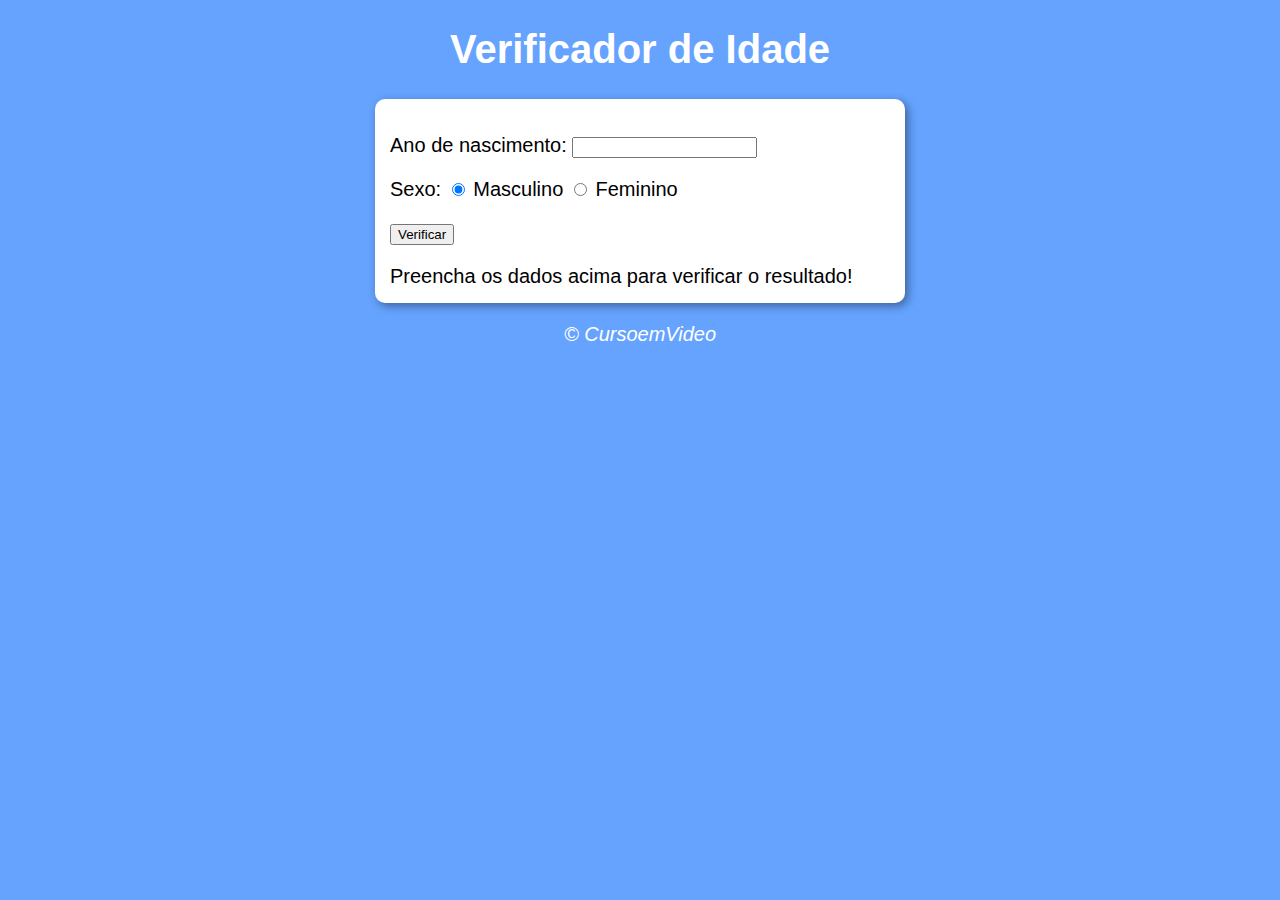
<file: aula06/idade/index.html>
<!DOCTYPE html>
<html lang="pt-br">
<head>
    <meta charset="UTF-8">
    <meta name="viewport" content="width=device-width, initial-scale=1.0">
    <title>Verificador de Idade</title>
    <link rel="stylesheet" href="estilo.css">
</head>
<body>
    <header>
        <h1>Verificador de Idade</h1>
    </header>
    <section>
        <div>
            <p>Ano de nascimento:
                <input type="number" name="txtano" id="txtano" min="0">
            </p>
            <p>Sexo:
                <input type="radio" name="radsex" id="masc" checked>
                <label for="masc">Masculino</label>
                <input type="radio" name="radsex" id="fem">
                <label for="fem">Feminino</label>
            </p>
            <p>
                <input type="button" value="Verificar" onclick="verificar()">
            </p>
        </div>
        <div id="res">
            Preencha os dados acima para verificar o resultado!
        </div>
    </section>
    <footer>
        <p>&copy; CursoemVideo</p>
    </footer>
    <script src="script.js"></script>
</body>
</html>
</file>
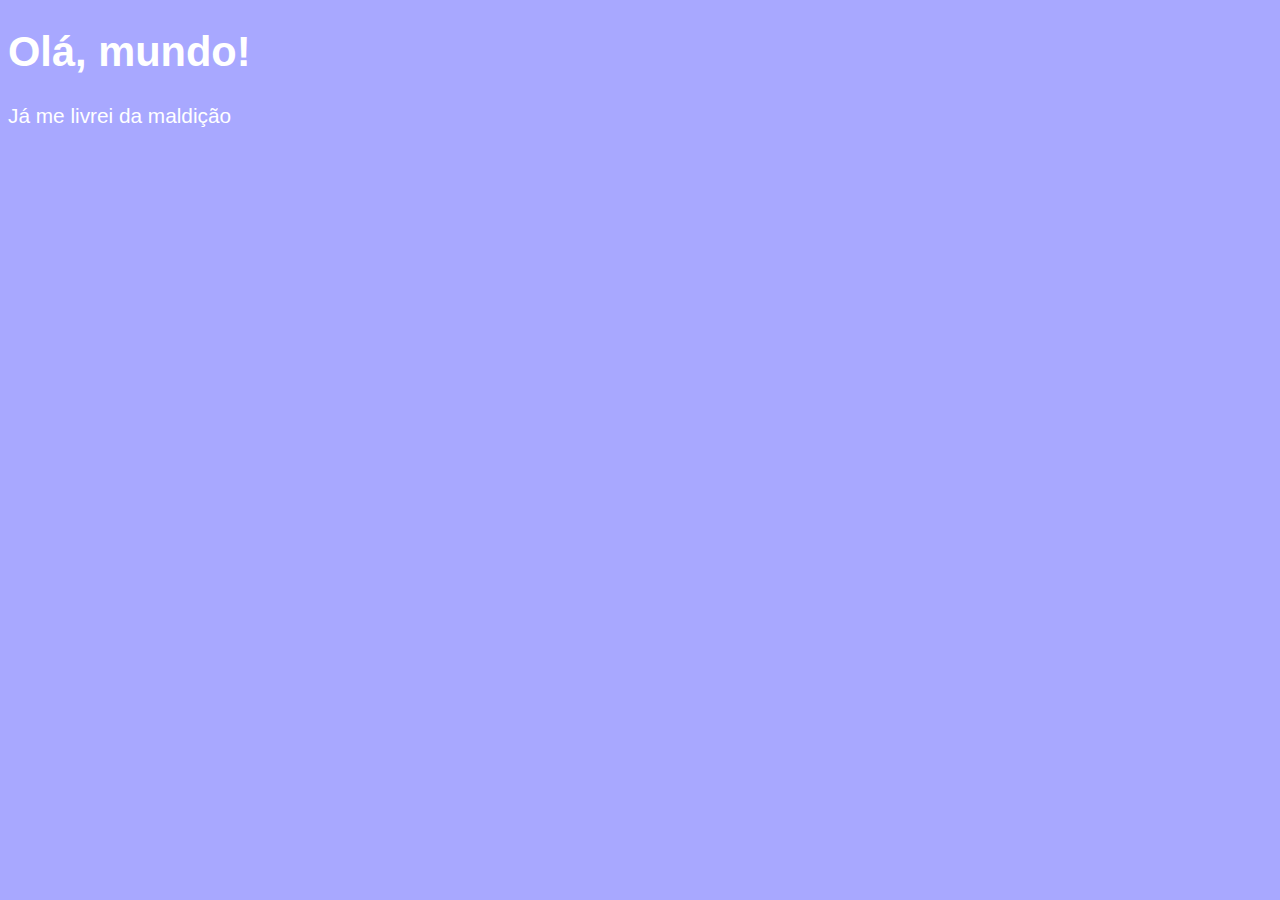
<file: aula01/ex001.html>
<!DOCTYPE html>
<html lang="pt-br">
<head>
    <meta charset="UTF-8">
    <meta name="viewport" content="width=device-width, initial-scale=1.0">
    <title>Meu primeiro programa em JS</title>
    <style>
        body {
            background-color: rgb(168, 168, 255);
            color: white;
            font-family: Arial, Helvetica, sans-serif;
            font-size: 1.3em;
        }
    </style>
</head>
<body>
    <h1>Olá, mundo!</h1>
    <p>Já me livrei da maldição</p>
    <script>

        window.alert('Minha primeira mensagem!')
        window.confirm('Está gostando de JavaScript?')
        window.prompt('Qual é seu nome?')
        
    </script>
</body>
</html>
</file>
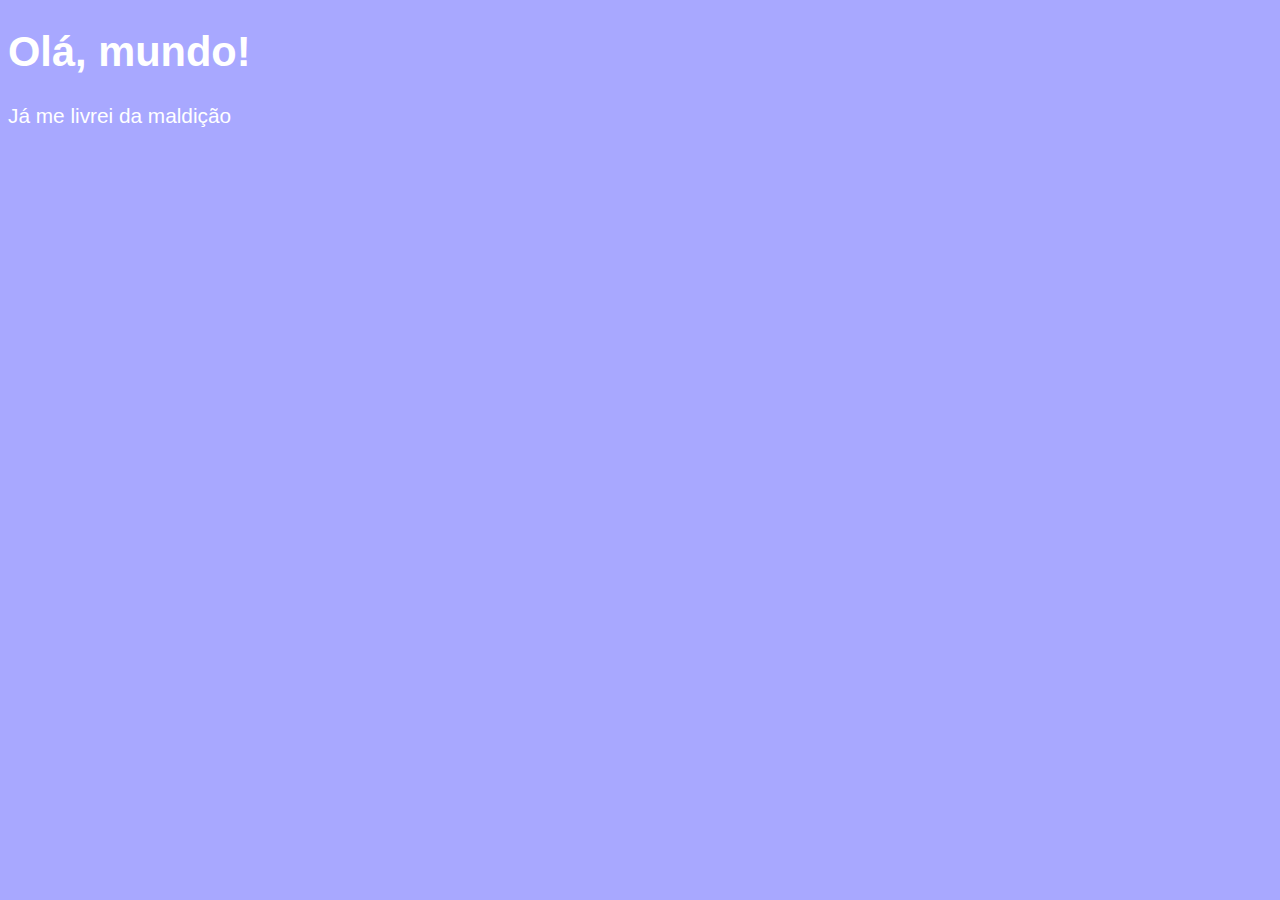
<file: aula02/ex002.html>
<!DOCTYPE html>
<html lang="pt-br">
<head>
    <meta charset="UTF-8">
    <meta name="viewport" content="width=device-width, initial-scale=1.0">
    <title>Meu primeiro programa em JS</title>
    <style>
        body { /* Comentário em CSS */
            background-color: rgb(168, 168, 255);
            color: white;
            font-family: Arial, Helvetica, sans-serif;
            font-size: 1.3em;
        }
    </style>
</head>
<body>
    <h1>Olá, mundo!</h1> <!-- Comentário em HTML -->
    <p>Já me livrei da maldição</p>
    <script>
        var nome = window.prompt('Qual é seu nome?') // Comentário em JS
        window.alert('É um grande prazer te conhecer, ' + nome + '!') // Concatenação
    </script>
</body>
</html>
</file>
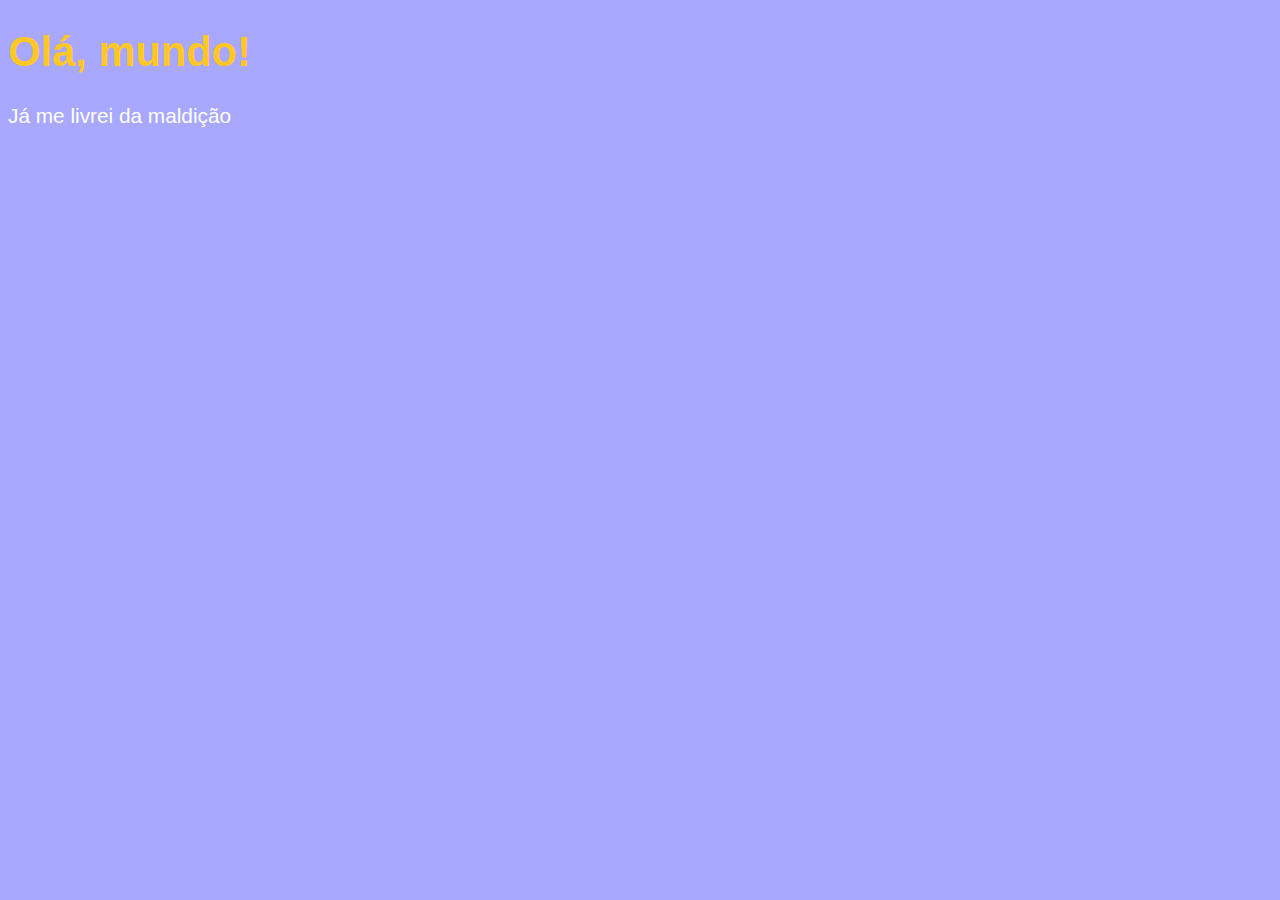
<file: aula02/ex003.html>
<!DOCTYPE html>
<html lang="pt-br">
<head>
    <meta charset="UTF-8">
    <meta name="viewport" content="width=device-width, initial-scale=1.0">
    <title>Meu primeiro programa em JS</title>
    <style>
        body { /* Comentário em CSS */
            background-color: rgb(168, 168, 255);
            color: rgb(255, 198, 40);
            font-family: Arial, Helvetica, sans-serif;
            font-size: 1.3em;
        }

        p {
            color: white;
        }
    </style>
</head>
<body>
    <h1>Olá, mundo!</h1> <!-- Comentário em HTML -->
    <p>Já me livrei da maldição</p>
    <script>
        var n1 = Number(window.prompt('Digite um número: '))
       // var n1 = Number.parseInt(window.prompt('Digite um número: '))  string e "Number.parseInt" para conversão em um número inteiro, pode usar só "parseInt" sem o Number
        var n2 = Number(window.prompt('Digite outro número: '))
       // var n2 = Number.parseInt(window.prompt('Digite outro número: '))  string e "Number.parseInt" para conversão em um número
        var s = n1 + n2
        window.alert(`A soma entre ${n1} e ${n2} é igual a ${s}`) // Com template strings
        // window.alert('A soma dos valores é: ' + String(s)) Sem template strings
        // Se quiser a soma de números quebrados colocar na conversão "Number.parseFloat()"
        // Se quiser que o JS interprete sozinho so valores recebidos como Int ou Float usar só o Number()
    </script>
</body>
</html>
</file>
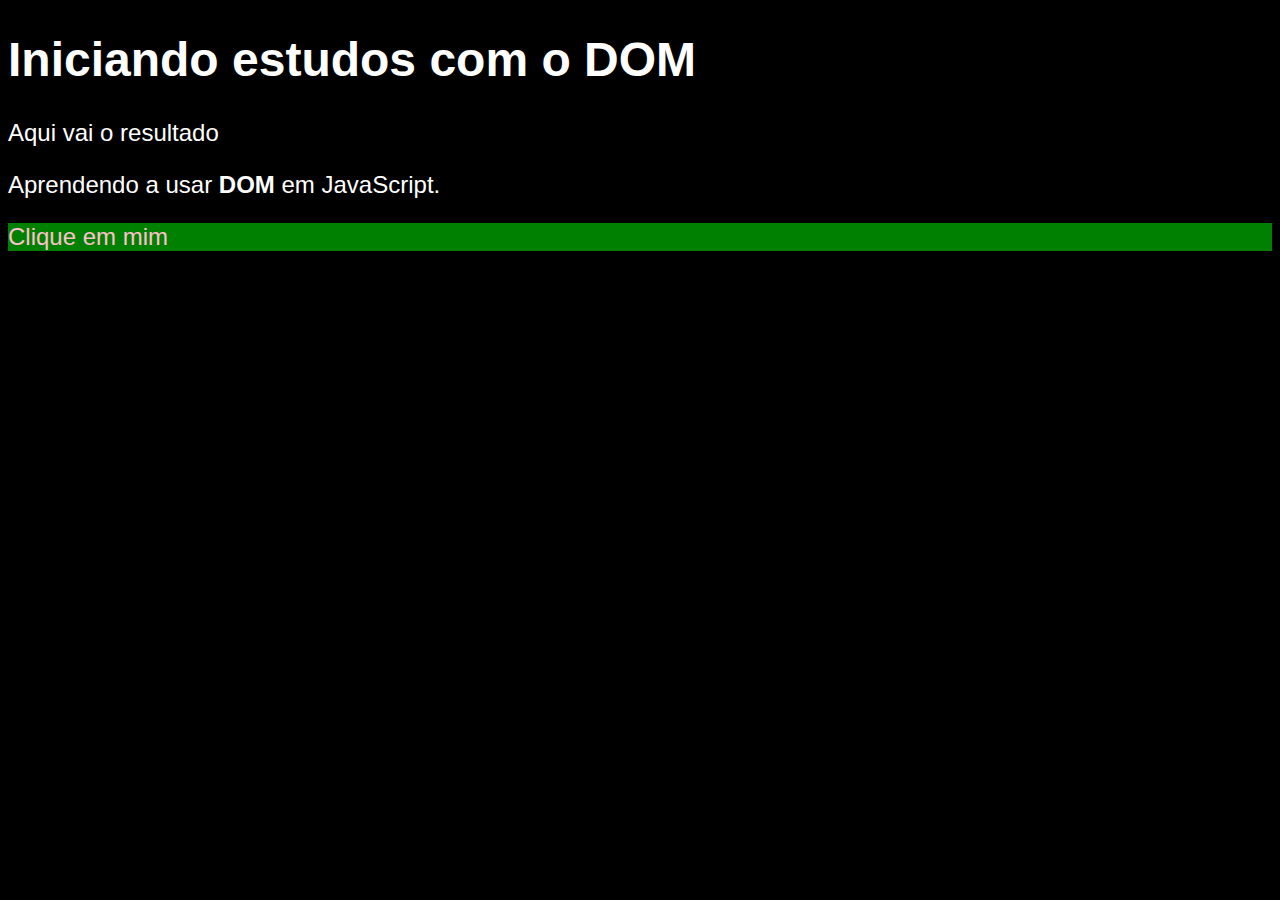
<file: aula02/ex005.html>
<!DOCTYPE html>
<html lang="pt-br">
<head>
    <meta charset="UTF-8">
    <meta name="viewport" content="width=device-width, initial-scale=1.0">
    <title>Primeiro passos com DOM</title>
    <style>
        body {
            background-color: rgb(39, 84, 167);
            color: white;
            font: normal 18pt Arial;
        }
    </style>
</head>
<body>
    <h1>Iniciando estudos com o DOM</h1>
    <p>Aqui vai o resultado</p>
    <p>Aprendendo a usar <strong>DOM</strong> em JavaScript.</p>
    <div id="msg">Clique em mim</div>
    <script>
       var corpo = window.document.body
       corpo.style.background = 'black'
       // window.document.write('Olá, Mundo!') Escrever através do DOM
       // window.document.write(window.document.charset) Buscando configurações da página
       // window.document.write(window.navigator.appName)
       // window.document.write(window.document.URL) Vendo a URL
       // var p1 = window.document.getElementsByTagName('p')[1] Selecionando um dos parágrafos pelo número, que começa do 0
       // window.document.write('Está escrito assim: ' + p1.innerText)  innerText pega o texto dentro do parágrafo
        /*
        p1.style.color = 'pink' // Selecionando sem o window alert e mudando a cor do texto do <p>
        document.write(p1.innerHTML) // Mostra o texto formatado do <p>
        var d = window.document.getElementById('msg') // Selecionando a div pelo ID
        d.style.background = 'green' // Mudando a cor do background da div
        // d.innerText = 'Estou aguardando...' Mudando o texto dentro da div
        // window.document.getElementById('msg').innerText = 'Olá' Comando completo para mudar o texto se for usar só uma vez 
        var d = window.document.getElementsByName('msg')[0] //  Selecionando a div pelo nome
        d.innerText = 'Olá'
        */
       var d = window.document.querySelector('div#msg') // Usando a sintaxe da CSS sendo id = # e classe = .
       d.style.color = 'pink'
       d.style.background = 'green'
    </script>
</body>
</html>
</file>
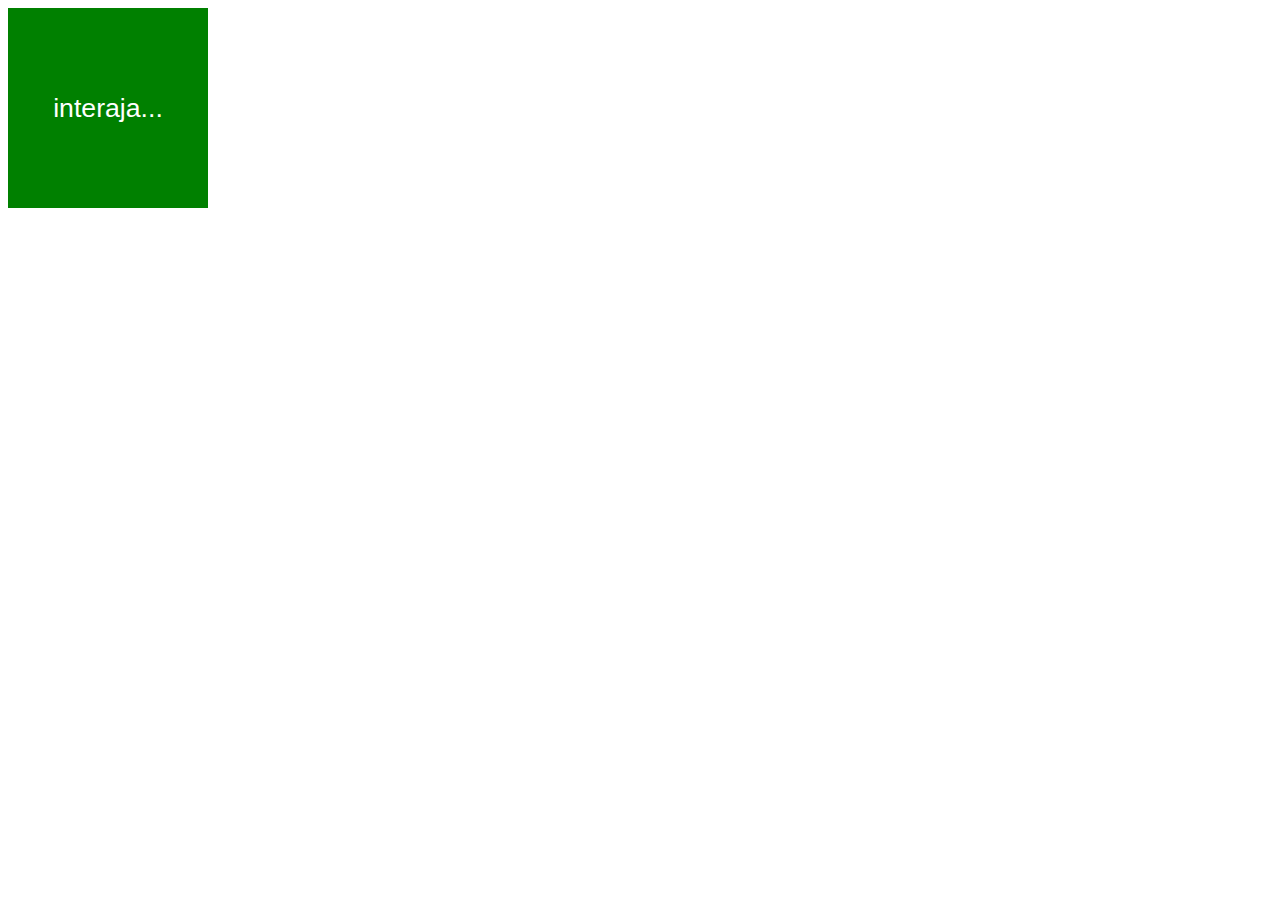
<file: aula03/ex006.html>
<!DOCTYPE html>
<html lang="pt-br">
<head>
    <meta charset="UTF-8">
    <meta name="viewport" content="width=device-width, initial-scale=1.0">
    <title>Eventos DOM</title>
    <style>
        div#area {
            font: normal 20pt Arial;
            background: green;
            color: white;
            width: 200px;
            height: 200px;
            line-height: 200px;
            text-align: center
        }
    </style>
</head>
<body>
    <div id="area">
        interaja...
    </div>
    <script>
        var a = window.document.getElementById('area')
        a.addEventListener('click', clicar)
        a.addEventListener('mouseenter', entrar)
        a.addEventListener('mouseout', sair)

        function clicar() {
            a.innerText = 'Clicou!'
            a.style.background = 'red'
        }
        function entrar() {
            a.innerText = 'Entrou!'
        }
        function sair() {
            a.innerText = 'Saiu!'
        }
    </script>
</body>
</html>
</file>
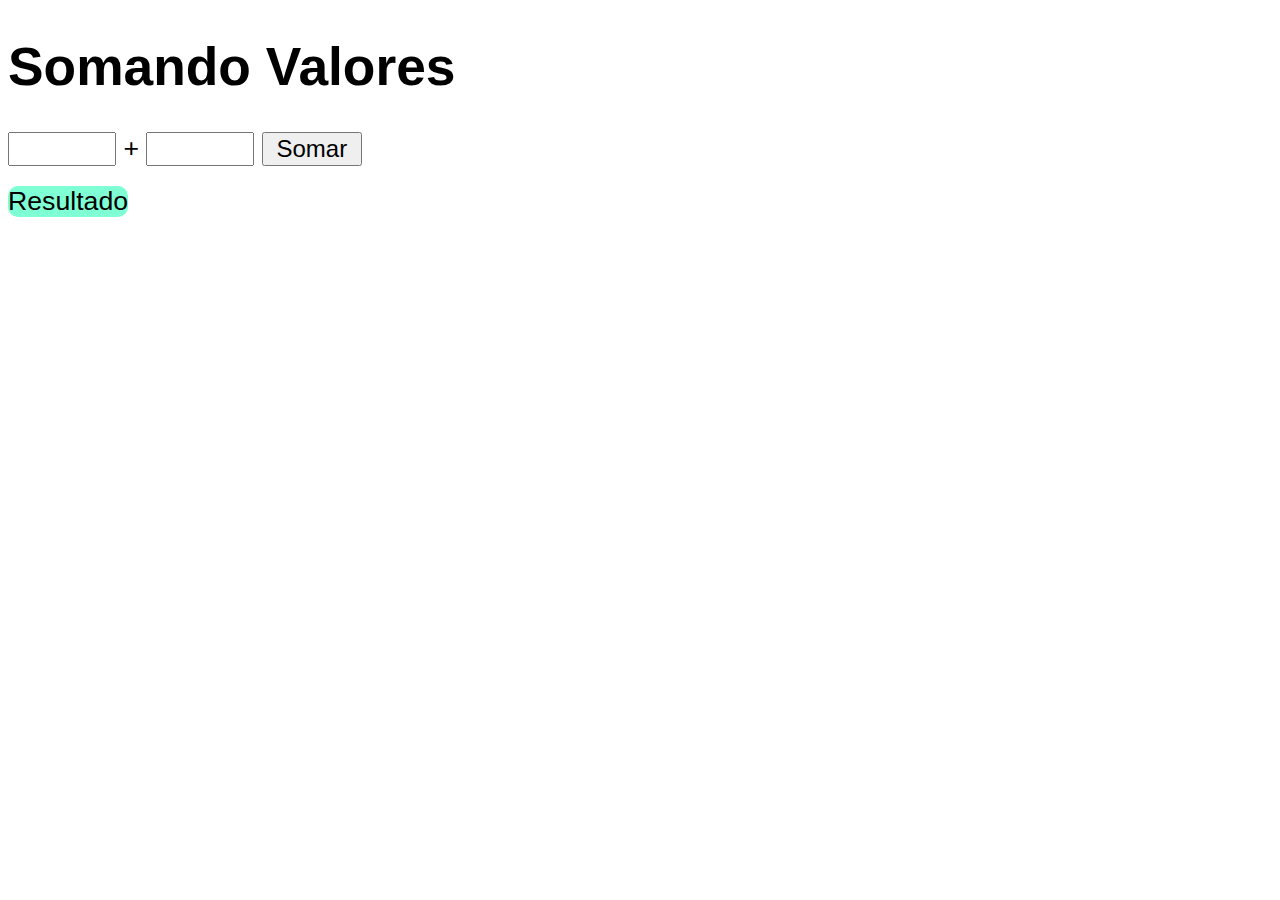
<file: aula03/ex007.html>
<!DOCTYPE html>
<html lang="pt-br">
<head>
    <meta charset="UTF-8">
    <meta name="viewport" content="width=device-width, initial-scale=1.0">
    <title>Somando Números</title>
    <style>
        body {
            font: normal 20pt Arial;
        }
        input {
            font: normal 18pt Arial;
            width: 100px;
        }
        div#res {
            margin-top: 20px;
            box-sizing: border-box;
            width: fit-content;
            border-radius: 10px;
            background-color: aquamarine;
        }
    </style>
</head>
<body>
    <h1>Somando Valores</h1>
    <input type="number" name="txtn1" id="txtn1"> +
    <input type="number" name="txtn2" id="txtn2">
    <input type="button" value="Somar" onclick="somar()">
    <div id="res">Resultado</div>
    <script>
        function somar() {
            var tn1 = window.document.getElementById('txtn1')
            var tn2 = window.document.querySelector('input#txtn2')
            var res = window.document.getElementById('res')
            var n1 = Number(tn1.value)
            var n2 = Number(tn2.value)
            var s = n1 + n2
            res.innerHTML = `A soma entre ${n1} e ${n2} é igual a <b>${s}</b>`
        }
    </script>
</body>
</html>
</file>
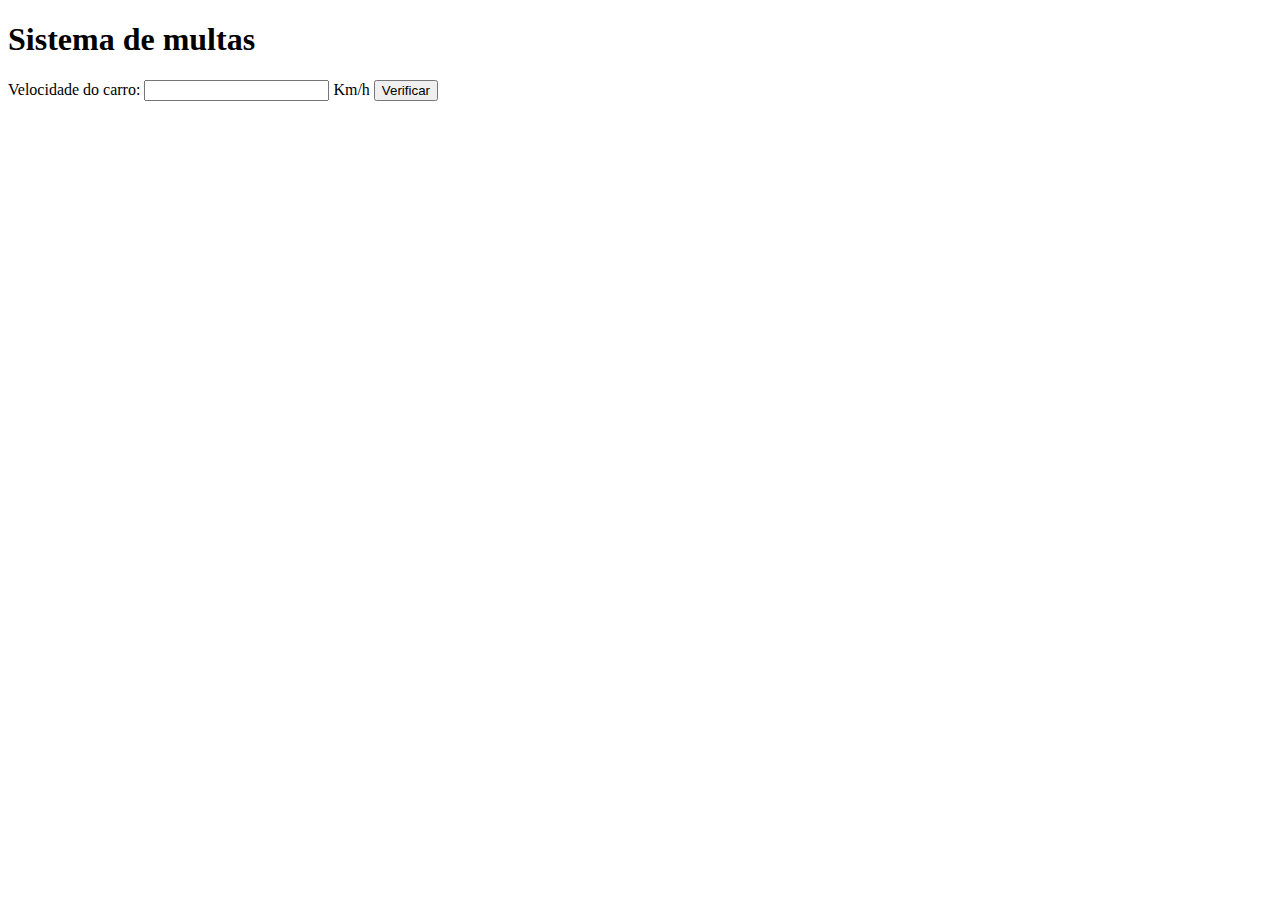
<file: aula04/ex010.html>
<!DOCTYPE html>
<html lang="pt-br">
<head>
    <meta charset="UTF-8">
    <meta name="viewport" content="width=device-width, initial-scale=1.0">
    <title>DETRAN</title>
</head>
<body>
    <h1>Sistema de multas</h1>
    Velocidade do carro: <input type="number" name="txtvel" id="txtvel"> Km/h
    <input type="button" value="Verificar" onclick="calcular()">
    <div id="res">

    </div>
    <script>
        function calcular() {
            var txtv = window.document.getElementById('txtvel')
            var res = window.document.getElementById('res')
            var vel = Number(txtv.value)
            res.innerHTML = `<p>Sua velocidade atual é de <b>${vel}</b> Km/h</p>`
            if (vel > 60) {
                res.innerHTML += `<p>Você está <b>MULTADO</b> por excesso de velocidade!</p>`
            }
            res.innerHTML += `<p>Dirija sempre com o cinto de segurança!</p>`    
        }
    </script>
</body>
</html>
</file>
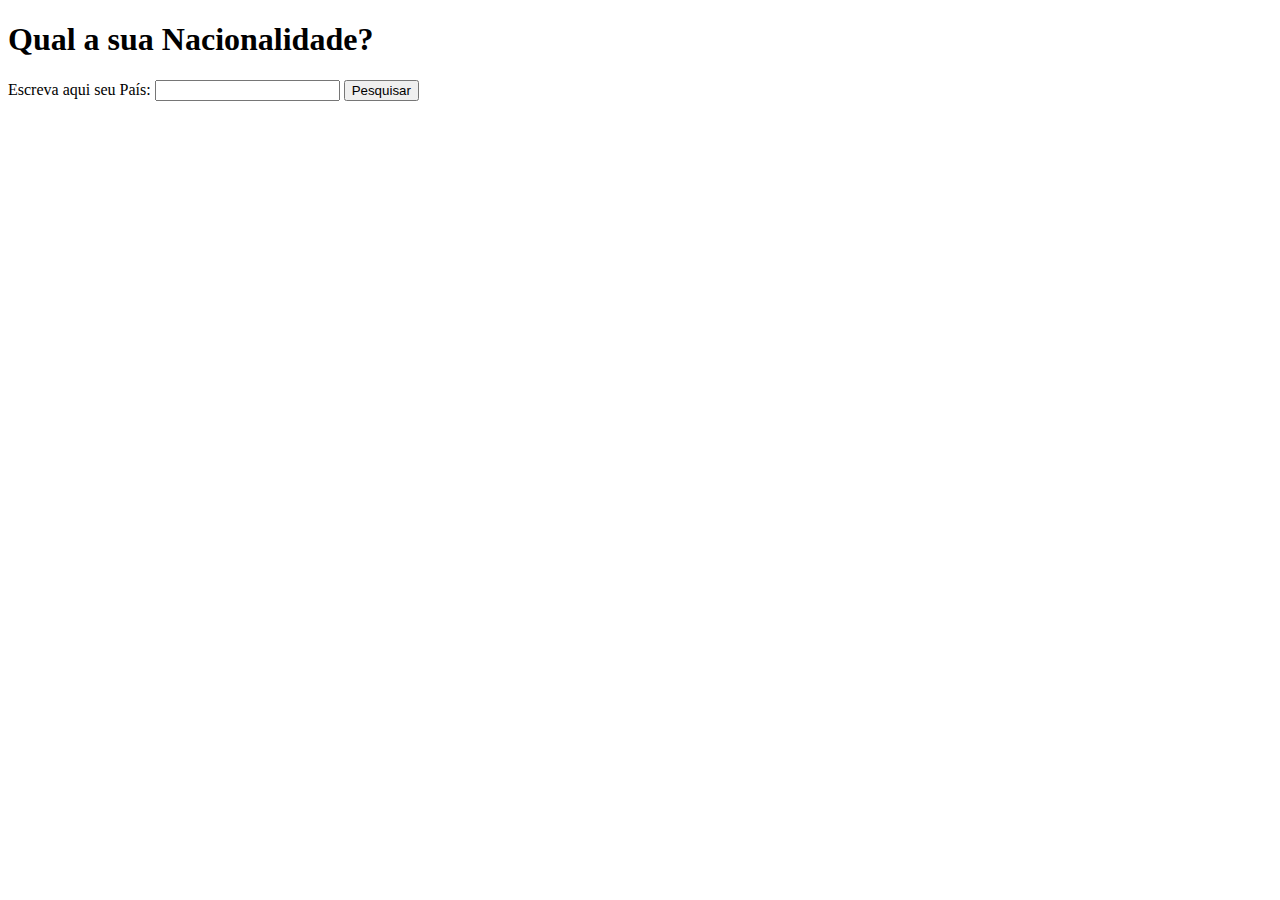
<file: aula04/ex011.html>
<!DOCTYPE html>
<html lang="pt-br">
<head>
    <meta charset="UTF-8">
    <meta name="viewport" content="width=device-width, initial-scale=1.0">
    <title>Nacionalidade</title>
</head>
<body>
    <h1>Qual a sua Nacionalidade?</h1>
    Escreva aqui seu País: <input type="text" name="tpais" id="tpais">
    <input type="button" value="Pesquisar" onclick="mostrar()">
    <div id="tnacio">

    </div>
    <script>
        function mostrar() {
            var tpais = window.document.querySelector('input#tpais')
            var nacio = window.document.querySelector('div#tnacio')
            var pais = (tpais.value) // Tem que colocar .value para fazer valer a condição
            if (pais == 'Brasil') {
                nacio.innerText = `Vivendo em ${pais}, você é Brasileiro!`
            } else {
                nacio.innerText = `Vivendo em ${pais}, você é Estrangeiro!`
            }
        }
    </script>
</body>
</html>
</file>
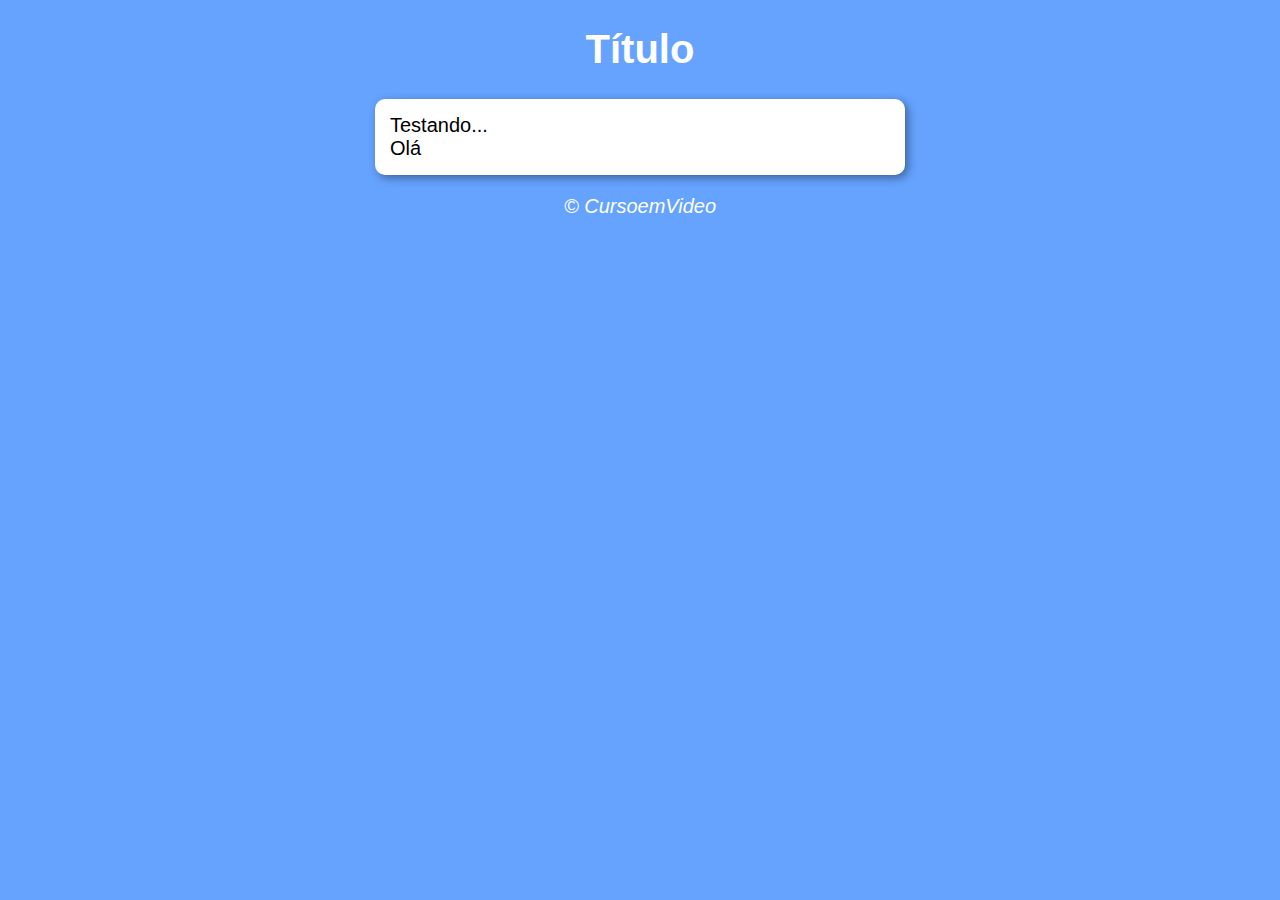
<file: aula06/modelo.html>
<!DOCTYPE html>
<html lang="pt-br">
<head>
    <meta charset="UTF-8">
    <meta name="viewport" content="width=device-width, initial-scale=1.0">
    <title>Document</title>
    <link rel="stylesheet" href="estilo.css">
</head>
<body>
    <header>
        <h1>Título</h1>
    </header>
    <section>
        <div>
            Testando...
        </div>
        <div>
            Olá
        </div>
    </section>
    <footer>
        <p>&copy; CursoemVideo</p>
    </footer>
    <script src="script.js"></script>
</body>
</html>
</file>
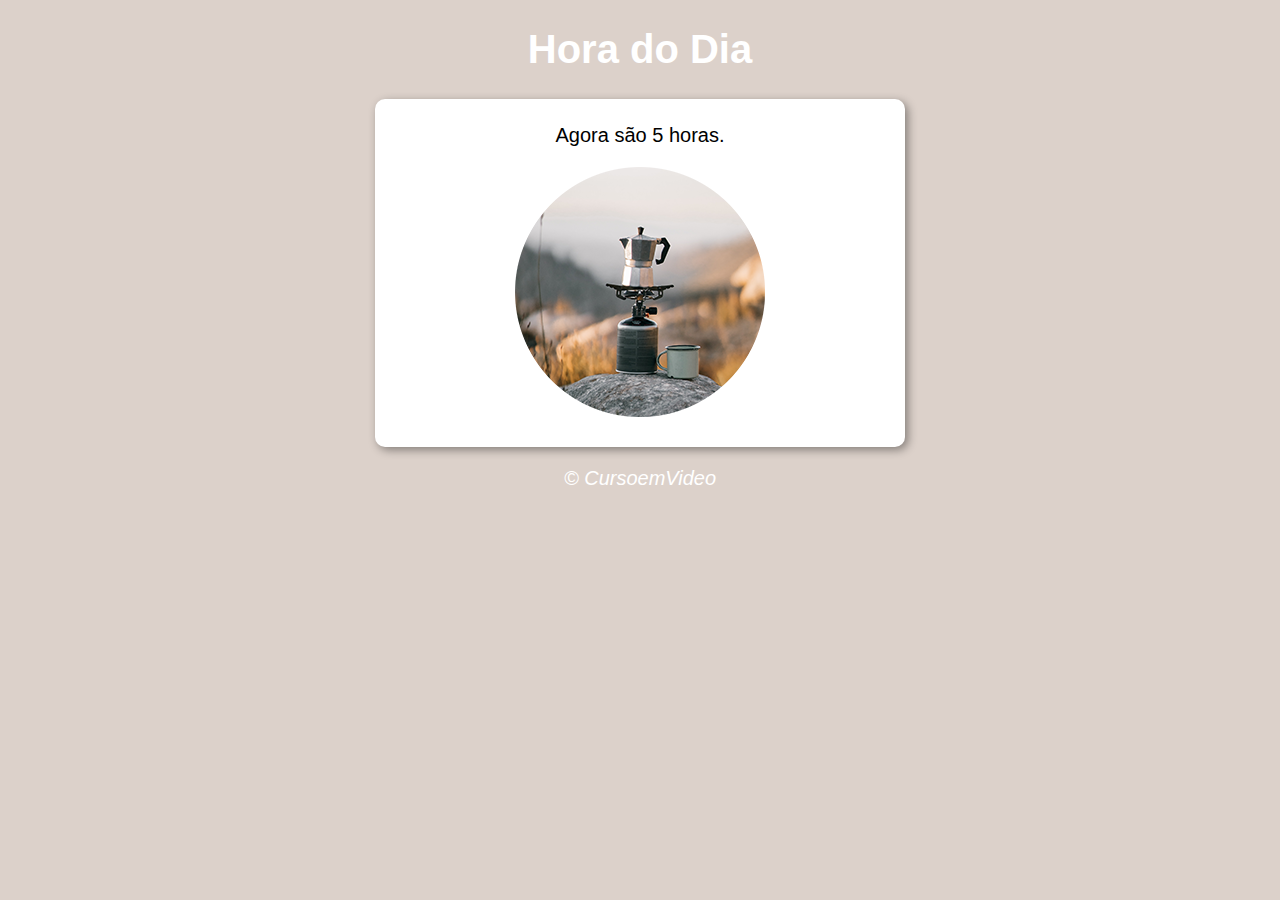
<file: aula06/modelo/modelo.html>
<!DOCTYPE html>
<html lang="pt-br">
<head>
    <meta charset="UTF-8">
    <meta name="viewport" content="width=device-width, initial-scale=1.0">
    <title>Hora do dia</title>
    <link rel="stylesheet" href="estilo.css">
</head>
<body onload="carregar()">
    <header>
        <h1>Hora do Dia</h1>
    </header>
    <section>
        <div id="msg">
            Aqui vai aparecer a mensagem...
        </div>
        <div id="foto">
            <img id="imagem" src="imagens/foto_manha.png" alt="Foto do dia">
        </div>
    </section>
    <footer>
        <p>&copy; CursoemVideo</p>
    </footer>
    <script src="script.js"></script>
</body>
</html>
</file>
<file: aula06/idade/estilo.css>
@charset "UTF-8";

body {
    background: rgb(101, 163, 255);
    font: normal 15pt Arial;
}

header {
    color: white;
    text-align: center;
}

section {
    background: white;
    border-radius: 10px;
    padding: 15px;
    width: 500px;
    margin: auto;
    box-shadow: 3px 3px 10px rgba(0, 0, 0, 0.400);
}

footer {
    color: white;
    text-align: center;
    font-style: italic;
}
</file>
<file: aula06/estilo.css>
@charset "UTF-8";

body {
    background: rgb(101, 163, 255);
    font: normal 15pt Arial;
}

header {
    color: white;
    text-align: center;
}

section {
    background: white;
    border-radius: 10px;
    padding: 15px;
    width: 500px;
    margin: auto;
    box-shadow: 3px 3px 10px rgba(0, 0, 0, 0.400);
}

footer {
    color: white;
    text-align: center;
    font-style: italic;
}
</file>
<file: aula06/modelo/estilo.css>
@charset "UTF-8";

body {
    background: rgb(101, 163, 255);
    font: normal 15pt Arial;
}

header {
    color: white;
    text-align: center;
}

section {
    background: white;
    border-radius: 10px;
    padding: 15px;
    width: 500px;
    margin: auto;
    box-shadow: 3px 3px 10px rgba(0, 0, 0, 0.400);
}

div {
    text-align: center;
    padding: 10px;
}

footer {
    color: white;
    text-align: center;
    font-style: italic;
}
</file>
